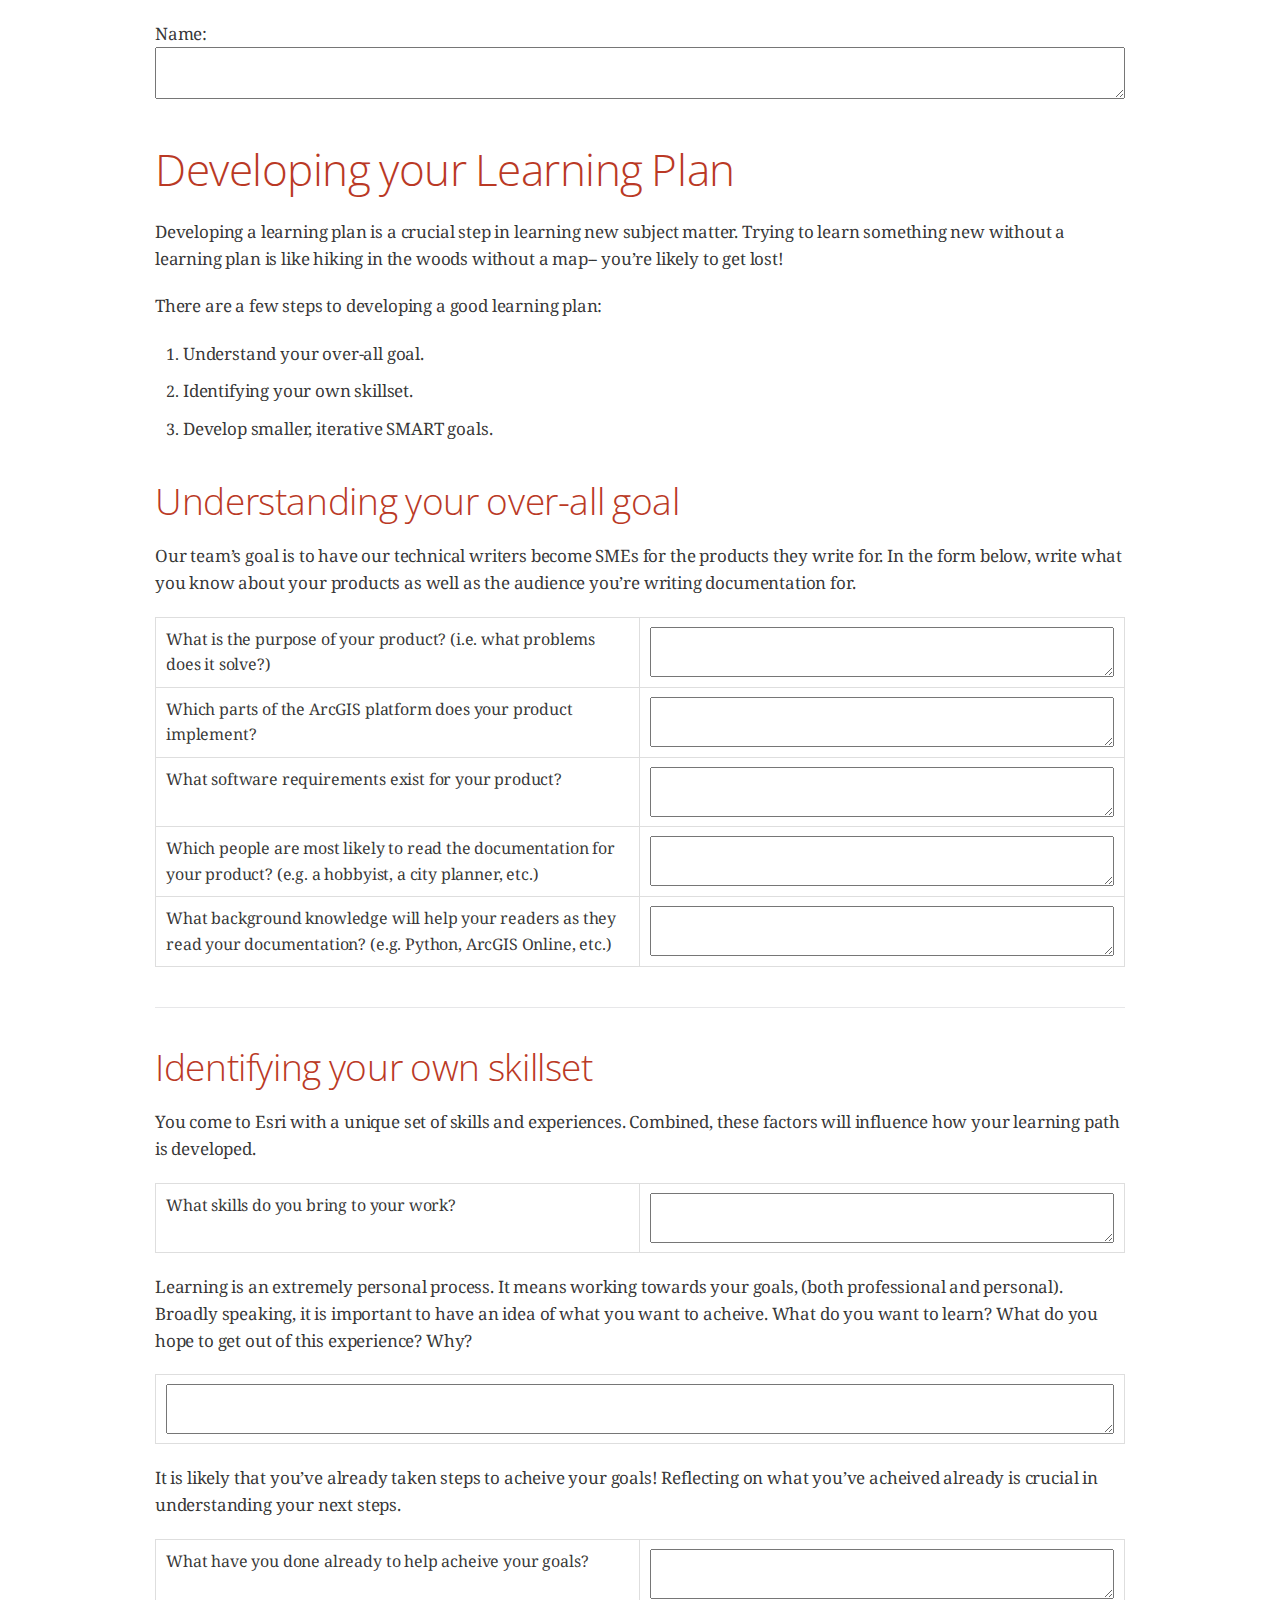
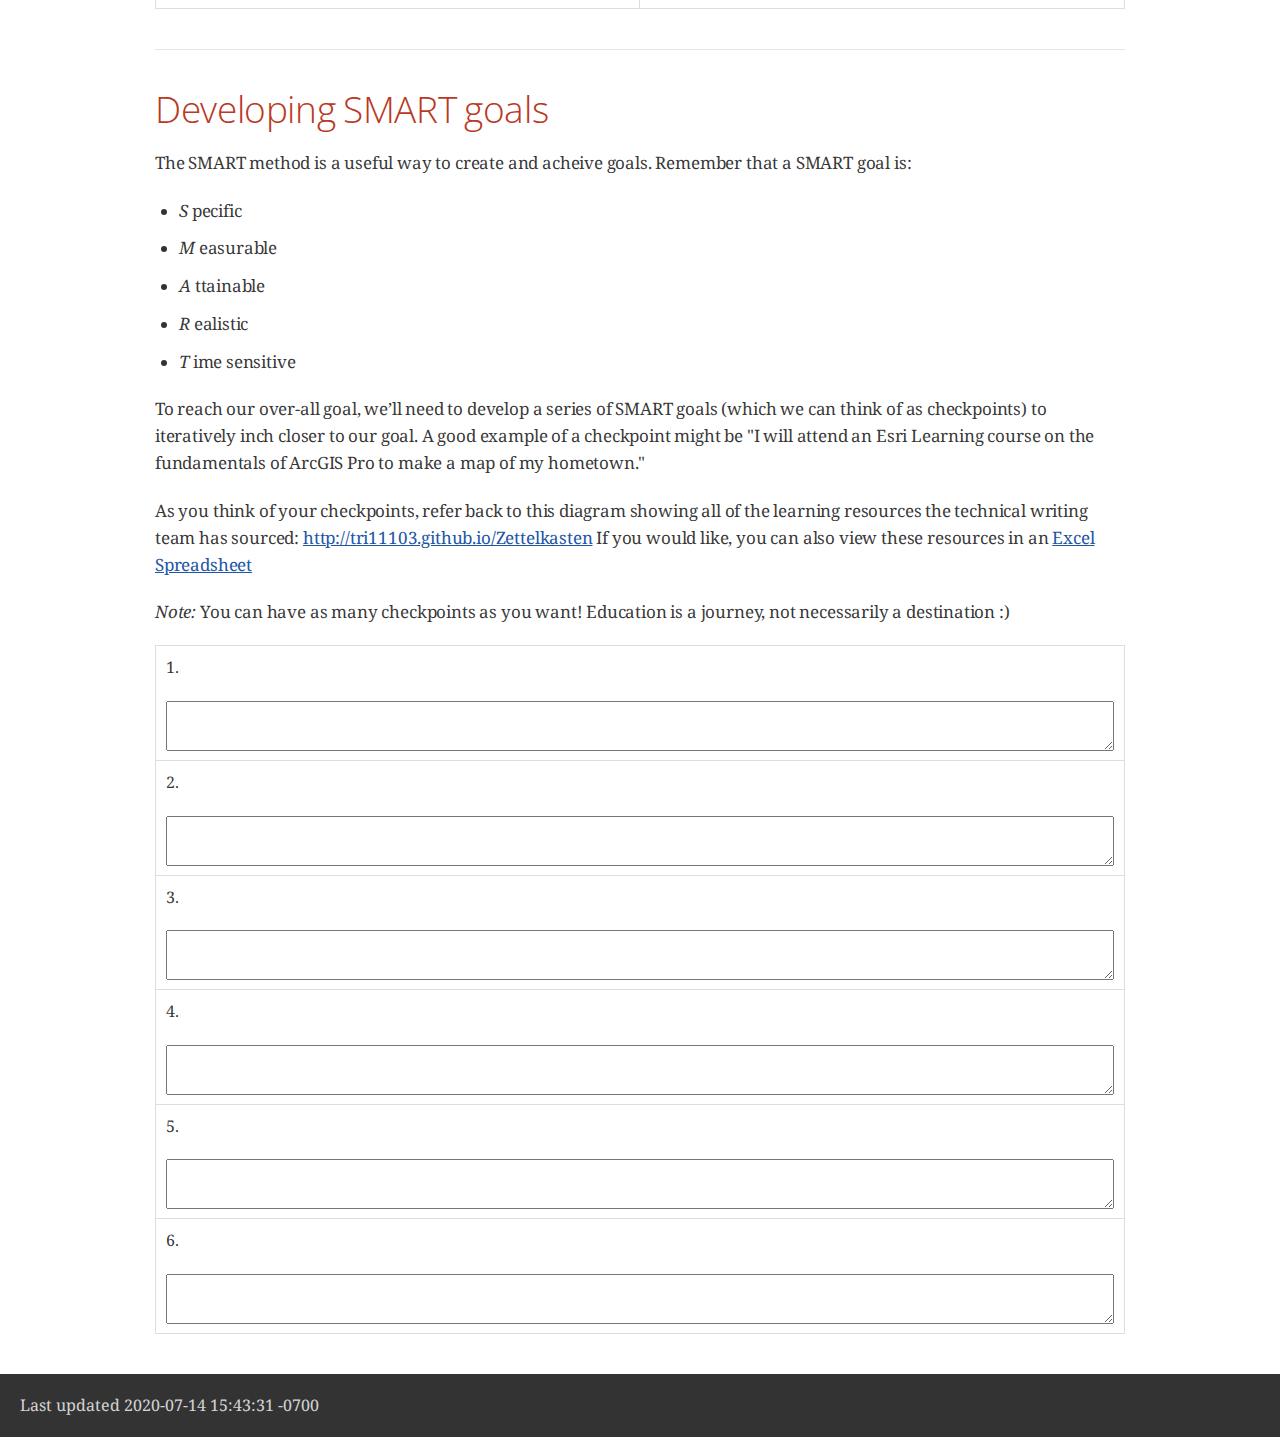
<file: worksheet.html>
<!DOCTYPE html>
<html lang="en">
<head>
<meta charset="UTF-8">
<meta http-equiv="X-UA-Compatible" content="IE=edge">
<meta name="viewport" content="width=device-width, initial-scale=1.0">
<meta name="generator" content="Asciidoctor 2.0.10">
<title>Developing your Learning Plan</title>
<link rel="stylesheet" href="https://fonts.googleapis.com/css?family=Open+Sans:300,300italic,400,400italic,600,600italic%7CNoto+Serif:400,400italic,700,700italic%7CDroid+Sans+Mono:400,700">
<style>
/* Asciidoctor default stylesheet | MIT License | https://asciidoctor.org */
/* Uncomment @import statement to use as custom stylesheet */
/*@import "https://fonts.googleapis.com/css?family=Open+Sans:300,300italic,400,400italic,600,600italic%7CNoto+Serif:400,400italic,700,700italic%7CDroid+Sans+Mono:400,700";*/
article,aside,details,figcaption,figure,footer,header,hgroup,main,nav,section{display:block}
audio,video{display:inline-block}
audio:not([controls]){display:none;height:0}
html{font-family:sans-serif;-ms-text-size-adjust:100%;-webkit-text-size-adjust:100%}
a{background:none}
a:focus{outline:thin dotted}
a:active,a:hover{outline:0}
h1{font-size:2em;margin:.67em 0}
abbr[title]{border-bottom:1px dotted}
b,strong{font-weight:bold}
dfn{font-style:italic}
hr{-moz-box-sizing:content-box;box-sizing:content-box;height:0}
mark{background:#ff0;color:#000}
code,kbd,pre,samp{font-family:monospace;font-size:1em}
pre{white-space:pre-wrap}
q{quotes:"\201C" "\201D" "\2018" "\2019"}
small{font-size:80%}
sub,sup{font-size:75%;line-height:0;position:relative;vertical-align:baseline}
sup{top:-.5em}
sub{bottom:-.25em}
img{border:0}
svg:not(:root){overflow:hidden}
figure{margin:0}
fieldset{border:1px solid silver;margin:0 2px;padding:.35em .625em .75em}
legend{border:0;padding:0}
button,input,select,textarea{font-family:inherit;font-size:100%;margin:0}
button,input{line-height:normal}
button,select{text-transform:none}
button,html input[type="button"],input[type="reset"],input[type="submit"]{-webkit-appearance:button;cursor:pointer}
button[disabled],html input[disabled]{cursor:default}
input[type="checkbox"],input[type="radio"]{box-sizing:border-box;padding:0}
button::-moz-focus-inner,input::-moz-focus-inner{border:0;padding:0}
textarea{overflow:auto;vertical-align:top}
table{border-collapse:collapse;border-spacing:0}
*,*::before,*::after{-moz-box-sizing:border-box;-webkit-box-sizing:border-box;box-sizing:border-box}
html,body{font-size:100%}
body{background:#fff;color:rgba(0,0,0,.8);padding:0;margin:0;font-family:"Noto Serif","DejaVu Serif",serif;font-weight:400;font-style:normal;line-height:1;position:relative;cursor:auto;tab-size:4;-moz-osx-font-smoothing:grayscale;-webkit-font-smoothing:antialiased}
a:hover{cursor:pointer}
img,object,embed{max-width:100%;height:auto}
object,embed{height:100%}
img{-ms-interpolation-mode:bicubic}
.left{float:left!important}
.right{float:right!important}
.text-left{text-align:left!important}
.text-right{text-align:right!important}
.text-center{text-align:center!important}
.text-justify{text-align:justify!important}
.hide{display:none}
img,object,svg{display:inline-block;vertical-align:middle}
textarea{height:auto;min-height:50px}
select{width:100%}
.center{margin-left:auto;margin-right:auto}
.stretch{width:100%}
.subheader,.admonitionblock td.content>.title,.audioblock>.title,.exampleblock>.title,.imageblock>.title,.listingblock>.title,.literalblock>.title,.stemblock>.title,.openblock>.title,.paragraph>.title,.quoteblock>.title,table.tableblock>.title,.verseblock>.title,.videoblock>.title,.dlist>.title,.olist>.title,.ulist>.title,.qlist>.title,.hdlist>.title{line-height:1.45;color:#7a2518;font-weight:400;margin-top:0;margin-bottom:.25em}
div,dl,dt,dd,ul,ol,li,h1,h2,h3,#toctitle,.sidebarblock>.content>.title,h4,h5,h6,pre,form,p,blockquote,th,td{margin:0;padding:0;direction:ltr}
a{color:#2156a5;text-decoration:underline;line-height:inherit}
a:hover,a:focus{color:#1d4b8f}
a img{border:0}
p{font-family:inherit;font-weight:400;font-size:1em;line-height:1.6;margin-bottom:1.25em;text-rendering:optimizeLegibility}
p aside{font-size:.875em;line-height:1.35;font-style:italic}
h1,h2,h3,#toctitle,.sidebarblock>.content>.title,h4,h5,h6{font-family:"Open Sans","DejaVu Sans",sans-serif;font-weight:300;font-style:normal;color:#ba3925;text-rendering:optimizeLegibility;margin-top:1em;margin-bottom:.5em;line-height:1.0125em}
h1 small,h2 small,h3 small,#toctitle small,.sidebarblock>.content>.title small,h4 small,h5 small,h6 small{font-size:60%;color:#e99b8f;line-height:0}
h1{font-size:2.125em}
h2{font-size:1.6875em}
h3,#toctitle,.sidebarblock>.content>.title{font-size:1.375em}
h4,h5{font-size:1.125em}
h6{font-size:1em}
hr{border:solid #dddddf;border-width:1px 0 0;clear:both;margin:1.25em 0 1.1875em;height:0}
em,i{font-style:italic;line-height:inherit}
strong,b{font-weight:bold;line-height:inherit}
small{font-size:60%;line-height:inherit}
code{font-family:"Droid Sans Mono","DejaVu Sans Mono",monospace;font-weight:400;color:rgba(0,0,0,.9)}
ul,ol,dl{font-size:1em;line-height:1.6;margin-bottom:1.25em;list-style-position:outside;font-family:inherit}
ul,ol{margin-left:1.5em}
ul li ul,ul li ol{margin-left:1.25em;margin-bottom:0;font-size:1em}
ul.square li ul,ul.circle li ul,ul.disc li ul{list-style:inherit}
ul.square{list-style-type:square}
ul.circle{list-style-type:circle}
ul.disc{list-style-type:disc}
ol li ul,ol li ol{margin-left:1.25em;margin-bottom:0}
dl dt{margin-bottom:.3125em;font-weight:bold}
dl dd{margin-bottom:1.25em}
abbr,acronym{text-transform:uppercase;font-size:90%;color:rgba(0,0,0,.8);border-bottom:1px dotted #ddd;cursor:help}
abbr{text-transform:none}
blockquote{margin:0 0 1.25em;padding:.5625em 1.25em 0 1.1875em;border-left:1px solid #ddd}
blockquote cite{display:block;font-size:.9375em;color:rgba(0,0,0,.6)}
blockquote cite::before{content:"\2014 \0020"}
blockquote cite a,blockquote cite a:visited{color:rgba(0,0,0,.6)}
blockquote,blockquote p{line-height:1.6;color:rgba(0,0,0,.85)}
@media screen and (min-width:768px){h1,h2,h3,#toctitle,.sidebarblock>.content>.title,h4,h5,h6{line-height:1.2}
h1{font-size:2.75em}
h2{font-size:2.3125em}
h3,#toctitle,.sidebarblock>.content>.title{font-size:1.6875em}
h4{font-size:1.4375em}}
table{background:#fff;margin-bottom:1.25em;border:solid 1px #dedede}
table thead,table tfoot{background:#f7f8f7}
table thead tr th,table thead tr td,table tfoot tr th,table tfoot tr td{padding:.5em .625em .625em;font-size:inherit;color:rgba(0,0,0,.8);text-align:left}
table tr th,table tr td{padding:.5625em .625em;font-size:inherit;color:rgba(0,0,0,.8)}
table tr.even,table tr.alt{background:#f8f8f7}
table thead tr th,table tfoot tr th,table tbody tr td,table tr td,table tfoot tr td{display:table-cell;line-height:1.6}
h1,h2,h3,#toctitle,.sidebarblock>.content>.title,h4,h5,h6{line-height:1.2;word-spacing:-.05em}
h1 strong,h2 strong,h3 strong,#toctitle strong,.sidebarblock>.content>.title strong,h4 strong,h5 strong,h6 strong{font-weight:400}
.clearfix::before,.clearfix::after,.float-group::before,.float-group::after{content:" ";display:table}
.clearfix::after,.float-group::after{clear:both}
:not(pre):not([class^=L])>code{font-size:.9375em;font-style:normal!important;letter-spacing:0;padding:.1em .5ex;word-spacing:-.15em;background:#f7f7f8;-webkit-border-radius:4px;border-radius:4px;line-height:1.45;text-rendering:optimizeSpeed;word-wrap:break-word}
:not(pre)>code.nobreak{word-wrap:normal}
:not(pre)>code.nowrap{white-space:nowrap}
pre{color:rgba(0,0,0,.9);font-family:"Droid Sans Mono","DejaVu Sans Mono",monospace;line-height:1.45;text-rendering:optimizeSpeed}
pre code,pre pre{color:inherit;font-size:inherit;line-height:inherit}
pre>code{display:block}
pre.nowrap,pre.nowrap pre{white-space:pre;word-wrap:normal}
em em{font-style:normal}
strong strong{font-weight:400}
.keyseq{color:rgba(51,51,51,.8)}
kbd{font-family:"Droid Sans Mono","DejaVu Sans Mono",monospace;display:inline-block;color:rgba(0,0,0,.8);font-size:.65em;line-height:1.45;background:#f7f7f7;border:1px solid #ccc;-webkit-border-radius:3px;border-radius:3px;-webkit-box-shadow:0 1px 0 rgba(0,0,0,.2),0 0 0 .1em white inset;box-shadow:0 1px 0 rgba(0,0,0,.2),0 0 0 .1em #fff inset;margin:0 .15em;padding:.2em .5em;vertical-align:middle;position:relative;top:-.1em;white-space:nowrap}
.keyseq kbd:first-child{margin-left:0}
.keyseq kbd:last-child{margin-right:0}
.menuseq,.menuref{color:#000}
.menuseq b:not(.caret),.menuref{font-weight:inherit}
.menuseq{word-spacing:-.02em}
.menuseq b.caret{font-size:1.25em;line-height:.8}
.menuseq i.caret{font-weight:bold;text-align:center;width:.45em}
b.button::before,b.button::after{position:relative;top:-1px;font-weight:400}
b.button::before{content:"[";padding:0 3px 0 2px}
b.button::after{content:"]";padding:0 2px 0 3px}
p a>code:hover{color:rgba(0,0,0,.9)}
#header,#content,#footnotes,#footer{width:100%;margin-left:auto;margin-right:auto;margin-top:0;margin-bottom:0;max-width:62.5em;*zoom:1;position:relative;padding-left:.9375em;padding-right:.9375em}
#header::before,#header::after,#content::before,#content::after,#footnotes::before,#footnotes::after,#footer::before,#footer::after{content:" ";display:table}
#header::after,#content::after,#footnotes::after,#footer::after{clear:both}
#content{margin-top:1.25em}
#content::before{content:none}
#header>h1:first-child{color:rgba(0,0,0,.85);margin-top:2.25rem;margin-bottom:0}
#header>h1:first-child+#toc{margin-top:8px;border-top:1px solid #dddddf}
#header>h1:only-child,body.toc2 #header>h1:nth-last-child(2){border-bottom:1px solid #dddddf;padding-bottom:8px}
#header .details{border-bottom:1px solid #dddddf;line-height:1.45;padding-top:.25em;padding-bottom:.25em;padding-left:.25em;color:rgba(0,0,0,.6);display:-ms-flexbox;display:-webkit-flex;display:flex;-ms-flex-flow:row wrap;-webkit-flex-flow:row wrap;flex-flow:row wrap}
#header .details span:first-child{margin-left:-.125em}
#header .details span.email a{color:rgba(0,0,0,.85)}
#header .details br{display:none}
#header .details br+span::before{content:"\00a0\2013\00a0"}
#header .details br+span.author::before{content:"\00a0\22c5\00a0";color:rgba(0,0,0,.85)}
#header .details br+span#revremark::before{content:"\00a0|\00a0"}
#header #revnumber{text-transform:capitalize}
#header #revnumber::after{content:"\00a0"}
#content>h1:first-child:not([class]){color:rgba(0,0,0,.85);border-bottom:1px solid #dddddf;padding-bottom:8px;margin-top:0;padding-top:1rem;margin-bottom:1.25rem}
#toc{border-bottom:1px solid #e7e7e9;padding-bottom:.5em}
#toc>ul{margin-left:.125em}
#toc ul.sectlevel0>li>a{font-style:italic}
#toc ul.sectlevel0 ul.sectlevel1{margin:.5em 0}
#toc ul{font-family:"Open Sans","DejaVu Sans",sans-serif;list-style-type:none}
#toc li{line-height:1.3334;margin-top:.3334em}
#toc a{text-decoration:none}
#toc a:active{text-decoration:underline}
#toctitle{color:#7a2518;font-size:1.2em}
@media screen and (min-width:768px){#toctitle{font-size:1.375em}
body.toc2{padding-left:15em;padding-right:0}
#toc.toc2{margin-top:0!important;background:#f8f8f7;position:fixed;width:15em;left:0;top:0;border-right:1px solid #e7e7e9;border-top-width:0!important;border-bottom-width:0!important;z-index:1000;padding:1.25em 1em;height:100%;overflow:auto}
#toc.toc2 #toctitle{margin-top:0;margin-bottom:.8rem;font-size:1.2em}
#toc.toc2>ul{font-size:.9em;margin-bottom:0}
#toc.toc2 ul ul{margin-left:0;padding-left:1em}
#toc.toc2 ul.sectlevel0 ul.sectlevel1{padding-left:0;margin-top:.5em;margin-bottom:.5em}
body.toc2.toc-right{padding-left:0;padding-right:15em}
body.toc2.toc-right #toc.toc2{border-right-width:0;border-left:1px solid #e7e7e9;left:auto;right:0}}
@media screen and (min-width:1280px){body.toc2{padding-left:20em;padding-right:0}
#toc.toc2{width:20em}
#toc.toc2 #toctitle{font-size:1.375em}
#toc.toc2>ul{font-size:.95em}
#toc.toc2 ul ul{padding-left:1.25em}
body.toc2.toc-right{padding-left:0;padding-right:20em}}
#content #toc{border-style:solid;border-width:1px;border-color:#e0e0dc;margin-bottom:1.25em;padding:1.25em;background:#f8f8f7;-webkit-border-radius:4px;border-radius:4px}
#content #toc>:first-child{margin-top:0}
#content #toc>:last-child{margin-bottom:0}
#footer{max-width:100%;background:rgba(0,0,0,.8);padding:1.25em}
#footer-text{color:rgba(255,255,255,.8);line-height:1.44}
#content{margin-bottom:.625em}
.sect1{padding-bottom:.625em}
@media screen and (min-width:768px){#content{margin-bottom:1.25em}
.sect1{padding-bottom:1.25em}}
.sect1:last-child{padding-bottom:0}
.sect1+.sect1{border-top:1px solid #e7e7e9}
#content h1>a.anchor,h2>a.anchor,h3>a.anchor,#toctitle>a.anchor,.sidebarblock>.content>.title>a.anchor,h4>a.anchor,h5>a.anchor,h6>a.anchor{position:absolute;z-index:1001;width:1.5ex;margin-left:-1.5ex;display:block;text-decoration:none!important;visibility:hidden;text-align:center;font-weight:400}
#content h1>a.anchor::before,h2>a.anchor::before,h3>a.anchor::before,#toctitle>a.anchor::before,.sidebarblock>.content>.title>a.anchor::before,h4>a.anchor::before,h5>a.anchor::before,h6>a.anchor::before{content:"\00A7";font-size:.85em;display:block;padding-top:.1em}
#content h1:hover>a.anchor,#content h1>a.anchor:hover,h2:hover>a.anchor,h2>a.anchor:hover,h3:hover>a.anchor,#toctitle:hover>a.anchor,.sidebarblock>.content>.title:hover>a.anchor,h3>a.anchor:hover,#toctitle>a.anchor:hover,.sidebarblock>.content>.title>a.anchor:hover,h4:hover>a.anchor,h4>a.anchor:hover,h5:hover>a.anchor,h5>a.anchor:hover,h6:hover>a.anchor,h6>a.anchor:hover{visibility:visible}
#content h1>a.link,h2>a.link,h3>a.link,#toctitle>a.link,.sidebarblock>.content>.title>a.link,h4>a.link,h5>a.link,h6>a.link{color:#ba3925;text-decoration:none}
#content h1>a.link:hover,h2>a.link:hover,h3>a.link:hover,#toctitle>a.link:hover,.sidebarblock>.content>.title>a.link:hover,h4>a.link:hover,h5>a.link:hover,h6>a.link:hover{color:#a53221}
details,.audioblock,.imageblock,.literalblock,.listingblock,.stemblock,.videoblock{margin-bottom:1.25em}
details>summary:first-of-type{cursor:pointer;display:list-item;outline:none;margin-bottom:.75em}
.admonitionblock td.content>.title,.audioblock>.title,.exampleblock>.title,.imageblock>.title,.listingblock>.title,.literalblock>.title,.stemblock>.title,.openblock>.title,.paragraph>.title,.quoteblock>.title,table.tableblock>.title,.verseblock>.title,.videoblock>.title,.dlist>.title,.olist>.title,.ulist>.title,.qlist>.title,.hdlist>.title{text-rendering:optimizeLegibility;text-align:left;font-family:"Noto Serif","DejaVu Serif",serif;font-size:1rem;font-style:italic}
table.tableblock.fit-content>caption.title{white-space:nowrap;width:0}
.paragraph.lead>p,#preamble>.sectionbody>[class="paragraph"]:first-of-type p{font-size:1.21875em;line-height:1.6;color:rgba(0,0,0,.85)}
table.tableblock #preamble>.sectionbody>[class="paragraph"]:first-of-type p{font-size:inherit}
.admonitionblock>table{border-collapse:separate;border:0;background:none;width:100%}
.admonitionblock>table td.icon{text-align:center;width:80px}
.admonitionblock>table td.icon img{max-width:none}
.admonitionblock>table td.icon .title{font-weight:bold;font-family:"Open Sans","DejaVu Sans",sans-serif;text-transform:uppercase}
.admonitionblock>table td.content{padding-left:1.125em;padding-right:1.25em;border-left:1px solid #dddddf;color:rgba(0,0,0,.6)}
.admonitionblock>table td.content>:last-child>:last-child{margin-bottom:0}
.exampleblock>.content{border-style:solid;border-width:1px;border-color:#e6e6e6;margin-bottom:1.25em;padding:1.25em;background:#fff;-webkit-border-radius:4px;border-radius:4px}
.exampleblock>.content>:first-child{margin-top:0}
.exampleblock>.content>:last-child{margin-bottom:0}
.sidebarblock{border-style:solid;border-width:1px;border-color:#dbdbd6;margin-bottom:1.25em;padding:1.25em;background:#f3f3f2;-webkit-border-radius:4px;border-radius:4px}
.sidebarblock>:first-child{margin-top:0}
.sidebarblock>:last-child{margin-bottom:0}
.sidebarblock>.content>.title{color:#7a2518;margin-top:0;text-align:center}
.exampleblock>.content>:last-child>:last-child,.exampleblock>.content .olist>ol>li:last-child>:last-child,.exampleblock>.content .ulist>ul>li:last-child>:last-child,.exampleblock>.content .qlist>ol>li:last-child>:last-child,.sidebarblock>.content>:last-child>:last-child,.sidebarblock>.content .olist>ol>li:last-child>:last-child,.sidebarblock>.content .ulist>ul>li:last-child>:last-child,.sidebarblock>.content .qlist>ol>li:last-child>:last-child{margin-bottom:0}
.literalblock pre,.listingblock>.content>pre{-webkit-border-radius:4px;border-radius:4px;word-wrap:break-word;overflow-x:auto;padding:1em;font-size:.8125em}
@media screen and (min-width:768px){.literalblock pre,.listingblock>.content>pre{font-size:.90625em}}
@media screen and (min-width:1280px){.literalblock pre,.listingblock>.content>pre{font-size:1em}}
.literalblock pre,.listingblock>.content>pre:not(.highlight),.listingblock>.content>pre[class="highlight"],.listingblock>.content>pre[class^="highlight "]{background:#f7f7f8}
.literalblock.output pre{color:#f7f7f8;background:rgba(0,0,0,.9)}
.listingblock>.content{position:relative}
.listingblock code[data-lang]::before{display:none;content:attr(data-lang);position:absolute;font-size:.75em;top:.425rem;right:.5rem;line-height:1;text-transform:uppercase;color:inherit;opacity:.5}
.listingblock:hover code[data-lang]::before{display:block}
.listingblock.terminal pre .command::before{content:attr(data-prompt);padding-right:.5em;color:inherit;opacity:.5}
.listingblock.terminal pre .command:not([data-prompt])::before{content:"$"}
.listingblock pre.highlightjs{padding:0}
.listingblock pre.highlightjs>code{padding:1em;-webkit-border-radius:4px;border-radius:4px}
.listingblock pre.prettyprint{border-width:0}
.prettyprint{background:#f7f7f8}
pre.prettyprint .linenums{line-height:1.45;margin-left:2em}
pre.prettyprint li{background:none;list-style-type:inherit;padding-left:0}
pre.prettyprint li code[data-lang]::before{opacity:1}
pre.prettyprint li:not(:first-child) code[data-lang]::before{display:none}
table.linenotable{border-collapse:separate;border:0;margin-bottom:0;background:none}
table.linenotable td[class]{color:inherit;vertical-align:top;padding:0;line-height:inherit;white-space:normal}
table.linenotable td.code{padding-left:.75em}
table.linenotable td.linenos{border-right:1px solid currentColor;opacity:.35;padding-right:.5em}
pre.pygments .lineno{border-right:1px solid currentColor;opacity:.35;display:inline-block;margin-right:.75em}
pre.pygments .lineno::before{content:"";margin-right:-.125em}
.quoteblock{margin:0 1em 1.25em 1.5em;display:table}
.quoteblock:not(.excerpt)>.title{margin-left:-1.5em;margin-bottom:.75em}
.quoteblock blockquote,.quoteblock p{color:rgba(0,0,0,.85);font-size:1.15rem;line-height:1.75;word-spacing:.1em;letter-spacing:0;font-style:italic;text-align:justify}
.quoteblock blockquote{margin:0;padding:0;border:0}
.quoteblock blockquote::before{content:"\201c";float:left;font-size:2.75em;font-weight:bold;line-height:.6em;margin-left:-.6em;color:#7a2518;text-shadow:0 1px 2px rgba(0,0,0,.1)}
.quoteblock blockquote>.paragraph:last-child p{margin-bottom:0}
.quoteblock .attribution{margin-top:.75em;margin-right:.5ex;text-align:right}
.verseblock{margin:0 1em 1.25em}
.verseblock pre{font-family:"Open Sans","DejaVu Sans",sans;font-size:1.15rem;color:rgba(0,0,0,.85);font-weight:300;text-rendering:optimizeLegibility}
.verseblock pre strong{font-weight:400}
.verseblock .attribution{margin-top:1.25rem;margin-left:.5ex}
.quoteblock .attribution,.verseblock .attribution{font-size:.9375em;line-height:1.45;font-style:italic}
.quoteblock .attribution br,.verseblock .attribution br{display:none}
.quoteblock .attribution cite,.verseblock .attribution cite{display:block;letter-spacing:-.025em;color:rgba(0,0,0,.6)}
.quoteblock.abstract blockquote::before,.quoteblock.excerpt blockquote::before,.quoteblock .quoteblock blockquote::before{display:none}
.quoteblock.abstract blockquote,.quoteblock.abstract p,.quoteblock.excerpt blockquote,.quoteblock.excerpt p,.quoteblock .quoteblock blockquote,.quoteblock .quoteblock p{line-height:1.6;word-spacing:0}
.quoteblock.abstract{margin:0 1em 1.25em;display:block}
.quoteblock.abstract>.title{margin:0 0 .375em;font-size:1.15em;text-align:center}
.quoteblock.excerpt>blockquote,.quoteblock .quoteblock{padding:0 0 .25em 1em;border-left:.25em solid #dddddf}
.quoteblock.excerpt,.quoteblock .quoteblock{margin-left:0}
.quoteblock.excerpt blockquote,.quoteblock.excerpt p,.quoteblock .quoteblock blockquote,.quoteblock .quoteblock p{color:inherit;font-size:1.0625rem}
.quoteblock.excerpt .attribution,.quoteblock .quoteblock .attribution{color:inherit;text-align:left;margin-right:0}
table.tableblock{max-width:100%;border-collapse:separate}
p.tableblock:last-child{margin-bottom:0}
td.tableblock>.content>:last-child{margin-bottom:-1.25em}
td.tableblock>.content>:last-child.sidebarblock{margin-bottom:0}
table.tableblock,th.tableblock,td.tableblock{border:0 solid #dedede}
table.grid-all>thead>tr>.tableblock,table.grid-all>tbody>tr>.tableblock{border-width:0 1px 1px 0}
table.grid-all>tfoot>tr>.tableblock{border-width:1px 1px 0 0}
table.grid-cols>*>tr>.tableblock{border-width:0 1px 0 0}
table.grid-rows>thead>tr>.tableblock,table.grid-rows>tbody>tr>.tableblock{border-width:0 0 1px}
table.grid-rows>tfoot>tr>.tableblock{border-width:1px 0 0}
table.grid-all>*>tr>.tableblock:last-child,table.grid-cols>*>tr>.tableblock:last-child{border-right-width:0}
table.grid-all>tbody>tr:last-child>.tableblock,table.grid-all>thead:last-child>tr>.tableblock,table.grid-rows>tbody>tr:last-child>.tableblock,table.grid-rows>thead:last-child>tr>.tableblock{border-bottom-width:0}
table.frame-all{border-width:1px}
table.frame-sides{border-width:0 1px}
table.frame-topbot,table.frame-ends{border-width:1px 0}
table.stripes-all tr,table.stripes-odd tr:nth-of-type(odd),table.stripes-even tr:nth-of-type(even),table.stripes-hover tr:hover{background:#f8f8f7}
th.halign-left,td.halign-left{text-align:left}
th.halign-right,td.halign-right{text-align:right}
th.halign-center,td.halign-center{text-align:center}
th.valign-top,td.valign-top{vertical-align:top}
th.valign-bottom,td.valign-bottom{vertical-align:bottom}
th.valign-middle,td.valign-middle{vertical-align:middle}
table thead th,table tfoot th{font-weight:bold}
tbody tr th{display:table-cell;line-height:1.6;background:#f7f8f7}
tbody tr th,tbody tr th p,tfoot tr th,tfoot tr th p{color:rgba(0,0,0,.8);font-weight:bold}
p.tableblock>code:only-child{background:none;padding:0}
p.tableblock{font-size:1em}
ol{margin-left:1.75em}
ul li ol{margin-left:1.5em}
dl dd{margin-left:1.125em}
dl dd:last-child,dl dd:last-child>:last-child{margin-bottom:0}
ol>li p,ul>li p,ul dd,ol dd,.olist .olist,.ulist .ulist,.ulist .olist,.olist .ulist{margin-bottom:.625em}
ul.checklist,ul.none,ol.none,ul.no-bullet,ol.no-bullet,ol.unnumbered,ul.unstyled,ol.unstyled{list-style-type:none}
ul.no-bullet,ol.no-bullet,ol.unnumbered{margin-left:.625em}
ul.unstyled,ol.unstyled{margin-left:0}
ul.checklist{margin-left:.625em}
ul.checklist li>p:first-child>.fa-square-o:first-child,ul.checklist li>p:first-child>.fa-check-square-o:first-child{width:1.25em;font-size:.8em;position:relative;bottom:.125em}
ul.checklist li>p:first-child>input[type="checkbox"]:first-child{margin-right:.25em}
ul.inline{display:-ms-flexbox;display:-webkit-box;display:flex;-ms-flex-flow:row wrap;-webkit-flex-flow:row wrap;flex-flow:row wrap;list-style:none;margin:0 0 .625em -1.25em}
ul.inline>li{margin-left:1.25em}
.unstyled dl dt{font-weight:400;font-style:normal}
ol.arabic{list-style-type:decimal}
ol.decimal{list-style-type:decimal-leading-zero}
ol.loweralpha{list-style-type:lower-alpha}
ol.upperalpha{list-style-type:upper-alpha}
ol.lowerroman{list-style-type:lower-roman}
ol.upperroman{list-style-type:upper-roman}
ol.lowergreek{list-style-type:lower-greek}
.hdlist>table,.colist>table{border:0;background:none}
.hdlist>table>tbody>tr,.colist>table>tbody>tr{background:none}
td.hdlist1,td.hdlist2{vertical-align:top;padding:0 .625em}
td.hdlist1{font-weight:bold;padding-bottom:1.25em}
.literalblock+.colist,.listingblock+.colist{margin-top:-.5em}
.colist td:not([class]):first-child{padding:.4em .75em 0;line-height:1;vertical-align:top}
.colist td:not([class]):first-child img{max-width:none}
.colist td:not([class]):last-child{padding:.25em 0}
.thumb,.th{line-height:0;display:inline-block;border:solid 4px #fff;-webkit-box-shadow:0 0 0 1px #ddd;box-shadow:0 0 0 1px #ddd}
.imageblock.left{margin:.25em .625em 1.25em 0}
.imageblock.right{margin:.25em 0 1.25em .625em}
.imageblock>.title{margin-bottom:0}
.imageblock.thumb,.imageblock.th{border-width:6px}
.imageblock.thumb>.title,.imageblock.th>.title{padding:0 .125em}
.image.left,.image.right{margin-top:.25em;margin-bottom:.25em;display:inline-block;line-height:0}
.image.left{margin-right:.625em}
.image.right{margin-left:.625em}
a.image{text-decoration:none;display:inline-block}
a.image object{pointer-events:none}
sup.footnote,sup.footnoteref{font-size:.875em;position:static;vertical-align:super}
sup.footnote a,sup.footnoteref a{text-decoration:none}
sup.footnote a:active,sup.footnoteref a:active{text-decoration:underline}
#footnotes{padding-top:.75em;padding-bottom:.75em;margin-bottom:.625em}
#footnotes hr{width:20%;min-width:6.25em;margin:-.25em 0 .75em;border-width:1px 0 0}
#footnotes .footnote{padding:0 .375em 0 .225em;line-height:1.3334;font-size:.875em;margin-left:1.2em;margin-bottom:.2em}
#footnotes .footnote a:first-of-type{font-weight:bold;text-decoration:none;margin-left:-1.05em}
#footnotes .footnote:last-of-type{margin-bottom:0}
#content #footnotes{margin-top:-.625em;margin-bottom:0;padding:.75em 0}
.gist .file-data>table{border:0;background:#fff;width:100%;margin-bottom:0}
.gist .file-data>table td.line-data{width:99%}
div.unbreakable{page-break-inside:avoid}
.big{font-size:larger}
.small{font-size:smaller}
.underline{text-decoration:underline}
.overline{text-decoration:overline}
.line-through{text-decoration:line-through}
.aqua{color:#00bfbf}
.aqua-background{background:#00fafa}
.black{color:#000}
.black-background{background:#000}
.blue{color:#0000bf}
.blue-background{background:#0000fa}
.fuchsia{color:#bf00bf}
.fuchsia-background{background:#fa00fa}
.gray{color:#606060}
.gray-background{background:#7d7d7d}
.green{color:#006000}
.green-background{background:#007d00}
.lime{color:#00bf00}
.lime-background{background:#00fa00}
.maroon{color:#600000}
.maroon-background{background:#7d0000}
.navy{color:#000060}
.navy-background{background:#00007d}
.olive{color:#606000}
.olive-background{background:#7d7d00}
.purple{color:#600060}
.purple-background{background:#7d007d}
.red{color:#bf0000}
.red-background{background:#fa0000}
.silver{color:#909090}
.silver-background{background:#bcbcbc}
.teal{color:#006060}
.teal-background{background:#007d7d}
.white{color:#bfbfbf}
.white-background{background:#fafafa}
.yellow{color:#bfbf00}
.yellow-background{background:#fafa00}
span.icon>.fa{cursor:default}
a span.icon>.fa{cursor:inherit}
.admonitionblock td.icon [class^="fa icon-"]{font-size:2.5em;text-shadow:1px 1px 2px rgba(0,0,0,.5);cursor:default}
.admonitionblock td.icon .icon-note::before{content:"\f05a";color:#19407c}
.admonitionblock td.icon .icon-tip::before{content:"\f0eb";text-shadow:1px 1px 2px rgba(155,155,0,.8);color:#111}
.admonitionblock td.icon .icon-warning::before{content:"\f071";color:#bf6900}
.admonitionblock td.icon .icon-caution::before{content:"\f06d";color:#bf3400}
.admonitionblock td.icon .icon-important::before{content:"\f06a";color:#bf0000}
.conum[data-value]{display:inline-block;color:#fff!important;background:rgba(0,0,0,.8);-webkit-border-radius:100px;border-radius:100px;text-align:center;font-size:.75em;width:1.67em;height:1.67em;line-height:1.67em;font-family:"Open Sans","DejaVu Sans",sans-serif;font-style:normal;font-weight:bold}
.conum[data-value] *{color:#fff!important}
.conum[data-value]+b{display:none}
.conum[data-value]::after{content:attr(data-value)}
pre .conum[data-value]{position:relative;top:-.125em}
b.conum *{color:inherit!important}
.conum:not([data-value]):empty{display:none}
dt,th.tableblock,td.content,div.footnote{text-rendering:optimizeLegibility}
h1,h2,p,td.content,span.alt{letter-spacing:-.01em}
p strong,td.content strong,div.footnote strong{letter-spacing:-.005em}
p,blockquote,dt,td.content,span.alt{font-size:1.0625rem}
p{margin-bottom:1.25rem}
.sidebarblock p,.sidebarblock dt,.sidebarblock td.content,p.tableblock{font-size:1em}
.exampleblock>.content{background:#fffef7;border-color:#e0e0dc;-webkit-box-shadow:0 1px 4px #e0e0dc;box-shadow:0 1px 4px #e0e0dc}
.print-only{display:none!important}
@page{margin:1.25cm .75cm}
@media print{*{-webkit-box-shadow:none!important;box-shadow:none!important;text-shadow:none!important}
html{font-size:80%}
a{color:inherit!important;text-decoration:underline!important}
a.bare,a[href^="#"],a[href^="mailto:"]{text-decoration:none!important}
a[href^="http:"]:not(.bare)::after,a[href^="https:"]:not(.bare)::after{content:"(" attr(href) ")";display:inline-block;font-size:.875em;padding-left:.25em}
abbr[title]::after{content:" (" attr(title) ")"}
pre,blockquote,tr,img,object,svg{page-break-inside:avoid}
thead{display:table-header-group}
svg{max-width:100%}
p,blockquote,dt,td.content{font-size:1em;orphans:3;widows:3}
h2,h3,#toctitle,.sidebarblock>.content>.title{page-break-after:avoid}
#toc,.sidebarblock,.exampleblock>.content{background:none!important}
#toc{border-bottom:1px solid #dddddf!important;padding-bottom:0!important}
body.book #header{text-align:center}
body.book #header>h1:first-child{border:0!important;margin:2.5em 0 1em}
body.book #header .details{border:0!important;display:block;padding:0!important}
body.book #header .details span:first-child{margin-left:0!important}
body.book #header .details br{display:block}
body.book #header .details br+span::before{content:none!important}
body.book #toc{border:0!important;text-align:left!important;padding:0!important;margin:0!important}
body.book #toc,body.book #preamble,body.book h1.sect0,body.book .sect1>h2{page-break-before:always}
.listingblock code[data-lang]::before{display:block}
#footer{padding:0 .9375em}
.hide-on-print{display:none!important}
.print-only{display:block!important}
.hide-for-print{display:none!important}
.show-for-print{display:inherit!important}}
@media print,amzn-kf8{#header>h1:first-child{margin-top:1.25rem}
.sect1{padding:0!important}
.sect1+.sect1{border:0}
#footer{background:none}
#footer-text{color:rgba(0,0,0,.6);font-size:.9em}}
@media amzn-kf8{#header,#content,#footnotes,#footer{padding:0}}
textarea { width: 100%; }
</style>
</head>
<body class="article">
<div id="header">
</div>
<div id="content">
<div class="paragraph">
<p>Name:<textarea></textarea></p>
</div>
<h1 id="_developing_your_learning_plan" class="sect0">Developing your Learning Plan</h1>
<div class="paragraph">
<p>Developing a learning plan is a crucial step in learning new subject matter. Trying to learn something new without a learning plan is like hiking in the woods without a map-- you&#8217;re likely to get lost!</p>
</div>
<div class="paragraph">
<p>There are a few steps to developing a good learning plan:</p>
</div>
<div class="olist arabic">
<ol class="arabic">
<li>
<p>Understand your over-all goal.</p>
</li>
<li>
<p>Identifying your own skillset.</p>
</li>
<li>
<p>Develop smaller, iterative SMART goals.</p>
</li>
</ol>
</div>
<div class="sect1">
<h2 id="_understanding_your_over_all_goal">Understanding your over-all goal</h2>
<div class="sectionbody">
<div class="paragraph">
<p>Our team&#8217;s goal is to have our technical writers become SMEs for the products they write for. In the form below, write what you know about your products as well as the audience you&#8217;re writing documentation for.</p>
</div>
<table class="tableblock frame-all grid-all stretch">
<colgroup>
<col style="width: 50%;">
<col style="width: 50%;">
</colgroup>
<tbody>
<tr>
<td class="tableblock halign-left valign-top"><p class="tableblock">What is the purpose of your product? (i.e. what problems does it solve?)</p></td>
<td class="tableblock halign-left valign-top"><textarea></textarea></td>
</tr>
<tr>
<td class="tableblock halign-left valign-top"><p class="tableblock">Which parts of the ArcGIS platform does your product implement?</p></td>
<td class="tableblock halign-left valign-top"><textarea></textarea></td>
</tr>
<tr>
<td class="tableblock halign-left valign-top"><p class="tableblock">What software requirements exist for your product?</p></td>
<td class="tableblock halign-left valign-top"><textarea></textarea></td>
</tr>
<tr>
<td class="tableblock halign-left valign-top"><p class="tableblock">Which people are most likely to read the documentation for your product? (e.g. a hobbyist, a city planner, etc.)</p></td>
<td class="tableblock halign-left valign-top"><textarea></textarea></td>
</tr>
<tr>
<td class="tableblock halign-left valign-top"><p class="tableblock">What background knowledge will help your readers as they read your documentation? (e.g. Python, ArcGIS Online, etc.)</p></td>
<td class="tableblock halign-left valign-top"><textarea></textarea></td>
</tr>
</tbody>
</table>
</div>
</div>
<div class="sect1">
<h2 id="_identifying_your_own_skillset">Identifying your own skillset</h2>
<div class="sectionbody">
<div class="paragraph">
<p>You come to Esri with a unique set of skills and experiences. Combined, these factors will influence how your learning path is developed.</p>
</div>
<table class="tableblock frame-all grid-all stretch">
<colgroup>
<col style="width: 50%;">
<col style="width: 50%;">
</colgroup>
<tbody>
<tr>
<td class="tableblock halign-left valign-top"><p class="tableblock">What skills do you bring to your work?</p></td>
<td class="tableblock halign-left valign-top"><textarea></textarea></td>
</tr>
</tbody>
</table>
<div class="paragraph">
<p>Learning is an extremely personal process. It means working towards your goals, (both professional and personal). Broadly speaking, it is important to have an idea of what you want to acheive. What do you want to learn? What do you hope to get out of this experience? Why?</p>
</div> 
<table class="tableblock frame-all grid-all stretch">
<colgroup>
<col style="width: 100%;">
</colgroup>
<tbody>
<tr>
<td class="tableblock halign-left valign-top"><textarea></textarea></td>
</tr>
</tbody>
</table>
<div class="paragraph">
<p>It is likely that you&#8217;ve already taken steps to acheive your goals! Reflecting on what you&#8217;ve acheived already is crucial in understanding your next steps.</p>
</div>
<table class="tableblock frame-all grid-all stretch">
<colgroup>
<col style="width: 50%;">
<col style="width: 50%;">
</colgroup>
<tbody>
<tr>
<td class="tableblock halign-left valign-top"><p class="tableblock">What have you done already to help acheive your goals?</p></td>
<td class="tableblock halign-left valign-top"><textarea></textarea></td>
</tr>
</tbody>
</table>
</div>
</div>
<div class="sect1">
<h2 id="_developing_smart_goals">Developing SMART goals</h2>
<div class="sectionbody">
<div class="paragraph">
<p>The SMART method is a useful way to create and acheive goals. Remember that a SMART goal is:</p>
</div>
<div class="ulist">
<ul>
<li>
<p><em>S</em> pecific</p>
</li>
<li>
<p><em>M</em> easurable</p>
</li>
<li>
<p><em>A</em> ttainable</p>
</li>
<li>
<p><em>R</em> ealistic</p>
</li>
<li>
<p><em>T</em> ime sensitive</p>
</li>
</ul>
</div>
<div class="paragraph">
<p>To reach our over-all goal, we&#8217;ll need to develop a series of SMART goals (which we can think of as checkpoints) to iteratively inch closer to our goal. A good example of a checkpoint might be "I will attend an Esri Learning course on the fundamentals of ArcGIS Pro to make a map of my hometown."</p>
</div>
<div class="paragraph">
<p>As you think of your checkpoints, refer back to this diagram showing all of the learning resources the technical writing team has sourced: <a href="http://tri11103.github.io/Zettelkasten" class="bare">http://tri11103.github.io/Zettelkasten</a> If you would like, you can also view these resources in an <a href="https://esriis-my.sharepoint.com/:x:/g/personal/tri11103_esri_com/EWGkQQM0KQhBmUZHlo-RhQ8BPPpGPecy7BxieZcJ05ORTQ?e=9abyhj">Excel Spreadsheet</a></p>
</div>
<div class="paragraph">
<p><em>Note:</em> You can have as many checkpoints as you want! Education is a journey, not necessarily a destination :)</p>
</div>
<table class="tableblock frame-all grid-all stretch">
<colgroup>
<col style="width: 100%;">
</colgroup>
<tbody>
<tr>
<td class="tableblock halign-left valign-top"><p class="tableblock">1.</p><textarea></textarea></td>
</tr>
<tr>
<td class="tableblock halign-left valign-top"><p class="tableblock">2.</p><textarea></textarea></td>
</tr>
<tr>
<td class="tableblock halign-left valign-top"><p class="tableblock">3.</p><textarea></textarea></td>
</tr>
<tr>
<td class="tableblock halign-left valign-top"><p class="tableblock">4.</p><textarea></textarea></td>
</tr>
<tr>
<td class="tableblock halign-left valign-top"><p class="tableblock">5.</p><textarea></textarea></td>
</tr>
<tr>
<td class="tableblock halign-left valign-top"><p class="tableblock">6.</p><textarea></textarea></td>
</tr>
</tbody>
</table>
</div>
</div>
</div>
<div id="footer">
<div id="footer-text">
Last updated 2020-07-14 15:43:31 -0700
</div>
</div>
</body>
</html>
</file>
